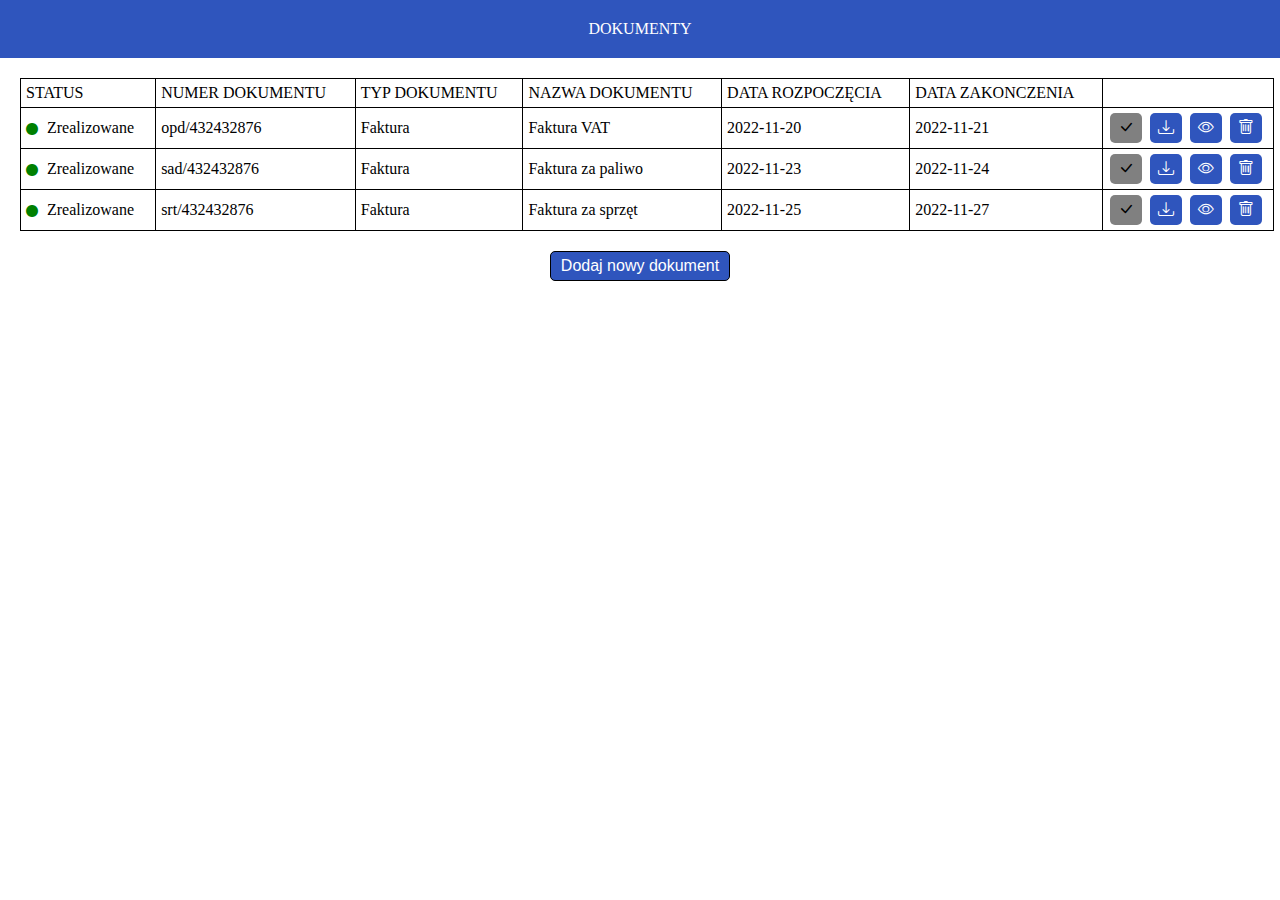
<file: index.html>
<!DOCTYPE html>
<html>
    <head>
        <meta charset="UTF-8">
        <title>Projekt</title>
        <link rel="stylesheet" href="style.css">
        <link rel="stylesheet" href="https://cdn.jsdelivr.net/npm/bootstrap-icons@1.10.2/font/bootstrap-icons.css">
    </head>
    <body>

        <div class="add-new-doc-popup-background"></div>

        <div class="add-new-doc-popup">

            <span style="text-align: right; width: 100%;"><i class="bi bi-x-square close-popup-btn" style="font-size: 20px; cursor: pointer;"></i></span>
            <span style="font-size: 25px; font-weight: bold; margin-bottom: 30px;">Dodaj dokument</span>

            
            <table class="popup-table">
                <tr>
                    <td>Numer dokumentu:</td>
                    <td><input type="text" id="document-number" style="margin-right: 20px;"></td>
                    <td>Typ dokumentu:</td>
                    <td><input type="text" id="document-type"></td>
                </tr>
                <tr>
                    <td>Nazwa dokumentu:</td>
                    <td><input type="text" id="document-name"></td>
                    <td>Data rozpoczęcia:</td>
                    <td><input type="text" id="document-date"></td>
                </tr>
            </table>

            <button class="popup-add-doc-btn">Dodaj</button>

        </div>
        
        <div class="container">

            <div class="top">

                <span>DOKUMENTY</span>

            </div>

            <div class="bottom">

                <table class="table-elements">
                    <tr>
                        <td>STATUS</td>
                        <td>NUMER DOKUMENTU</td>
                        <td>TYP DOKUMENTU</td>
                        <td>NAZWA DOKUMENTU</td>
                        <td>DATA ROZPOCZĘCIA</td>
                        <td>DATA ZAKONCZENIA</td>
                        <td></td>
                    </tr>

                    <tr>
                        <td> <i class="bi bi-circle-fill status-color"></i> <span class="status-text">Zrealizowane</span> </td>
                        <td>opd/432432876</td>
                        <td>Faktura</td>
                        <td>Faktura VAT</td>
                        <td>2022-11-20</td>
                        <td>2022-11-21</td>
                        <td class="td-btns">
                            <button class="active"><i class="bi bi-check-lg"></i></button>
                            <a href="./lorem-ipsum.pdf" download="lorem-ipsum.pdf"><button><i class="bi bi-download"></i></button></a>
                            <a href="faktura.html"><button><i class="bi bi-eye"></i></button></a>
                            <button class="del-btn"><i class="bi bi-trash"></i></button>
                        </td>
                    </tr>

                    <tr>
                        <td> <i class="bi bi-circle-fill status-color"></i> <span class="status-text">Zrealizowane</span></td>
                        <td>sad/432432876</td>
                        <td>Faktura</td>
                        <td>Faktura za paliwo</td>
                        <td>2022-11-23</td>
                        <td>2022-11-24</td>
                        <td class="td-btns">
                            <button class="active"><i class="bi bi-check-lg"></i></button>
                            <a href="./lorem-ipsum.pdf" download="lorem-ipsum.pdf"><button><i class="bi bi-download"></i></button></a>
                            <a href="faktura.html"><button><i class="bi bi-eye"></i></button></a>
                            <button class="del-btn"><i class="bi bi-trash"></i></button>
                        </td>
                    </tr>

                    <tr>
                        <td> <i class="bi bi-circle-fill status-color"></i> <span class="status-text">Zrealizowane</span></td>
                        <td>srt/432432876</td>
                        <td>Faktura</td>
                        <td>Faktura za sprzęt</td>
                        <td>2022-11-25</td>
                        <td>2022-11-27</td>
                        <td class="td-btns">
                            <button class="active"><i class="bi bi-check-lg"></i></button>
                            <a href="./lorem-ipsum.pdf" download="lorem-ipsum.pdf"><button><i class="bi bi-download"></i></button></a>
                            <a href="faktura.html"><button><i class="bi bi-eye"></i></button></a>
                            <button class="del-btn"><i class="bi bi-trash"></i></button>
                        </td>
                    </tr>
                </table>

                <button class="add-new-doc">Dodaj nowy dokument</button>

            </div>

        </div>

        <script src="https://code.jquery.com/jquery-3.1.1.min.js"></script>
        <script src="script.js"></script>
    </body>
</html>
</file>
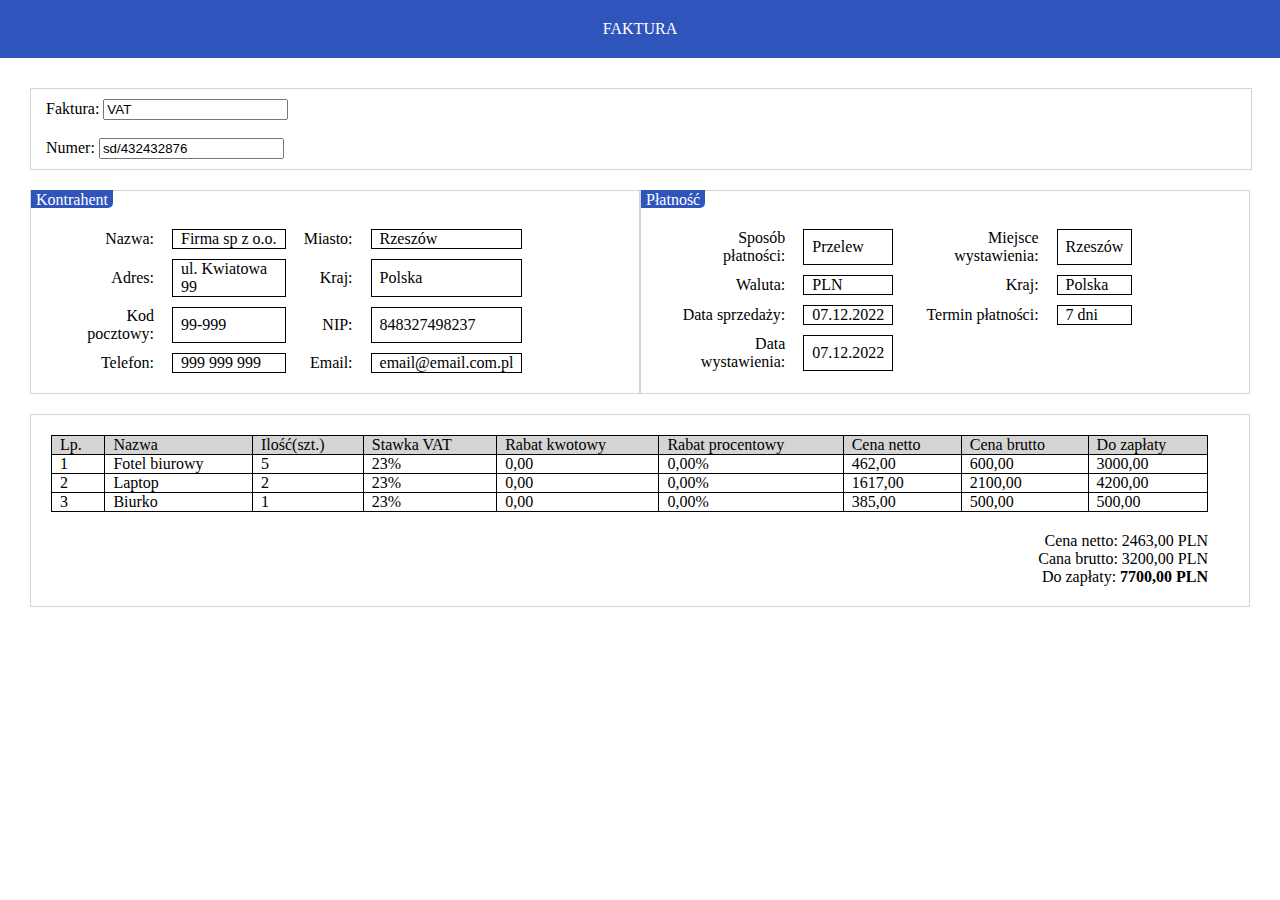
<file: faktura.html>
<!DOCTYPE html>
<html>
    <head>
        <meta charset="UTF-8">
        <title>Projekt - faktura</title>
        <link rel="stylesheet" href="style.css">
        <link rel="stylesheet" href="https://cdn.jsdelivr.net/npm/bootstrap-icons@1.10.2/font/bootstrap-icons.css">
    </head>
    <body>
        
        <div class="container">

            <div class="top">

                <span>FAKTURA</span>

            </div>

            <div class="billings">

                <div class="billings-content">
                            
                    <div style="border: 1px solid #d4d4d4; padding: 10px 0; width: 100%; margin-bottom: 20px;">
                        <span style="margin-left: 15px;">Faktura: </span>
                        <input type="text" value="VAT" style="pointer-events: none;"> <br> <br>

                        <span style="margin-left: 15px;">Numer: </span>
                        <input type="text" value="sd/432432876" style="pointer-events: none;">
                    </div>

                    <div class="bill-info">

                        <div class="bill-info-left">
                            <span class="bill-text">Kontrahent</span>
                            <table style="margin: 10px 15px; border-spacing: 10px; width: 80%;">
                                <tr>
                                    <td style="text-align: right;">Nazwa: </td>
                                    <td style="border: 1px solid black;">Firma sp z o.o.</td>
                                    <td style="text-align: right;">Miasto: </td>
                                    <td style="border: 1px solid black;">Rzeszów</td>
                                </tr>
                                <tr>
                                    <td style="text-align: right;">Adres: </td>
                                    <td style="border: 1px solid black;">ul. Kwiatowa 99</td>
                                    <td style="text-align: right;">Kraj: </td>
                                    <td style="border: 1px solid black;">Polska</td>
                                </tr>
                                <tr>
                                    <td style="text-align: right;">Kod pocztowy:</td>
                                    <td style="border: 1px solid black;">99-999</td>
                                    <td style="text-align: right;">NIP: </td>
                                    <td style="border: 1px solid black;">848327498237</td>
                                </tr>
                                <tr>
                                    <td style="text-align: right;">Telefon: </td>
                                    <td style="border: 1px solid black;">999 999 999</td>
                                    <td style="text-align: right;">Email: </td>
                                    <td style="border: 1px solid black;">email@email.com.pl</td>
                                </tr>
                            </table>
                        </div>

                        <div class="bill-info-right">
                            <span class="bill-text">Płatność</span>
                            <table style="margin: 10px 15px; border-spacing: 10px; width: 80%;">
                                <tr>
                                    <td style="text-align: right;">Sposób płatności: </td>
                                    <td style="border: 1px solid black;">Przelew</td>
                                    <td style="text-align: right;">Miejsce wystawienia: </td>
                                    <td style="border: 1px solid black;">Rzeszów</td>
                                </tr>
                                <tr>
                                    <td style="text-align: right;">Waluta: </td>
                                    <td style="border: 1px solid black;">PLN</td>
                                    <td style="text-align: right;">Kraj: </td>
                                    <td style="border: 1px solid black;">Polska</td>
                                </tr>
                                <tr>
                                    <td style="text-align: right;">Data sprzedaży:</td>
                                    <td style="border: 1px solid black;">07.12.2022</td>
                                    <td style="text-align: right;">Termin płatności: </td>
                                    <td style="border: 1px solid black;">7 dni</td>
                                </tr>
                                <tr>
                                    <td style="text-align: right;">Data wystawienia: </td>
                                    <td style="border: 1px solid black;">07.12.2022</td>
                                </tr>
                            </table>
                        </div>

                    </div>

                    

                    <div class="bill-info-bottom">
                        <table>
                            <tr style="background: #d4d4d4;">
                                <td>Lp.</td>
                                <td>Nazwa</td>
                                <td>Ilość(szt.)</td>
                                <td>Stawka VAT</td>
                                <td>Rabat kwotowy</td>
                                <td>Rabat procentowy</td>
                                <td>Cena netto</td>
                                <td>Cena brutto</td>
                                <td>Do zapłaty</td>
                            </tr>

                            <tr>
                                <td>1</td>
                                <td>Fotel biurowy</td>
                                <td>5</td>
                                <td>23%</td>
                                <td>0,00</td>
                                <td>0,00%</td>
                                <td>462,00</td>
                                <td>600,00</td>
                                <td>3000,00</td>
                            </tr>

                            <tr>
                                <td>2</td>
                                <td>Laptop</td>
                                <td>2</td>
                                <td>23%</td>
                                <td>0,00</td>
                                <td>0,00%</td>
                                <td>1617,00</td>
                                <td>2100,00</td>
                                <td>4200,00</td>
                            </tr>

                            <tr>
                                <td>3</td>
                                <td>Biurko</td>
                                <td>1</td>
                                <td>23%</td>
                                <td>0,00</td>
                                <td>0,00%</td>
                                <td>385,00</td>
                                <td>500,00</td>
                                <td>500,00</td>
                            </tr>
                        </table>
                        <div style="margin: 0 20px 20px 20px; width: 95%; text-align: right;">
                            <span>Cena netto: 2463,00 PLN</span> <br>
                            <span>Cana brutto: 3200,00 PLN</span> <br>
                            <span>Do zapłaty: <b>7700,00 PLN</b></span>
                        </div>
                    </div>

                </div>

            </div>

        </div>

        <script src="script.js"></script>
    </body>
</html>
</file>
<file: style.css>
body, html {
    margin: 0;
    padding: 0;
    box-sizing: border-box;
    width: 100%;
    height: 100%;
    font-family: Cambria, Cochin, Georgia, Times, 'Times New Roman', serif;
}

*::after, *::before {
    box-sizing: inherit;
}

/* popup */

.add-new-doc-popup-background {
    position: absolute;
    width: 100%;
    height: 100%;
    background: black;
    opacity: 0.5;
    display: none;
}

.add-new-doc-popup {
    position: absolute;
    display: none;
    flex-direction: column;
    justify-content: center;
    align-items: center;
    z-index: 1;
    background: white;
    border: 2px solid black;
    border-radius: 10px;
    padding: 30px;
    font-size: 18px;
    top: 50%;
    left: 50%;
    transform: translate(-50%, -50%);
}

.popup-table {
    border-spacing: 5px 20px;
}

.popup-table input {
    border: 1px solid black;
    padding: 2px 5px;
    font-size: 18px;
    outline: none;
}

.popup-add-doc-btn {
    border: 1px solid black;
    border-radius: 5px;
    padding: 5px 10px;
    font-size: 18px;
    cursor: pointer;
    color: white;
    background: #2f55bd;
    margin-top: 15px;
}




/* main */

.container {
    display: flex;
    flex-direction: column;
}

.top {
    background: #2f55bd;
    color: white;
    padding: 20px 0;
    text-align: center;
}

.bottom {
    text-align: center;
}

.add-new-doc {
    cursor: pointer;
    border: 1px solid black;
    background: #2f55bd;
    color: white;
    border-radius: 5px;
    font-size: 16px;
    padding: 5px 10px;
}

.add-new-doc:hover {
    opacity: 0.9;
}

.bottom table {
    width: 98%;
    text-align: left;
    border-collapse: collapse;
    margin: 20px;
}

.bottom table tr td {
    border: 1px solid black;
    padding: 5px;
}

.td-btns {
    width: 160px;
}

.td-btns button {
    border: none;
    border-radius: 5px;
    cursor: pointer;
    width: 32px;
    height: 30px;
    color: white;
    background-color: #2f55bd;
    margin: 0 2px;
}

.td-btns button:hover {
    opacity: 0.75;
}

.td-btns i {
    font-size: 16px;
}

.active {
    color: black !important;
    background: grey !important;
    pointer-events: none;

}

.status-color {
    font-size: 12px;
    margin-right: 5px;
    color: green;
}

.status-color-in {
    font-size: 12px;
    margin-right: 5px;
    color: orange;
}




/* strona faktura */

.billings-content {
    margin: 30px;
}

.bill-text {
    background: #2f55bd;
    padding: 1px 5px 0 5px;
    color: white;
    border-radius: 0 0 5px 0;
}

.billings-content table tr td {
    padding: 0 8px;
}

.bill-info-left,
.bill-info-right,
.bill-info-bottom {
    border: 1px solid #d4d4d4;
}

.bill-info-bottom {
    margin-top: 20px;
    display: flex;
    justify-content: center;
    flex-direction: column;
}

.bill-info-bottom table {
    border-collapse: collapse; 
    margin-top: 10px; 
    width: 95%;
    margin: 20px;
}

.bill-info-bottom table tr td {
    border: 1px solid black;
}

.bill-info {
    display: grid;
    grid-template-columns: repeat(2, 50%);
}





.show-popup {
    display: flex;
}
</file>
